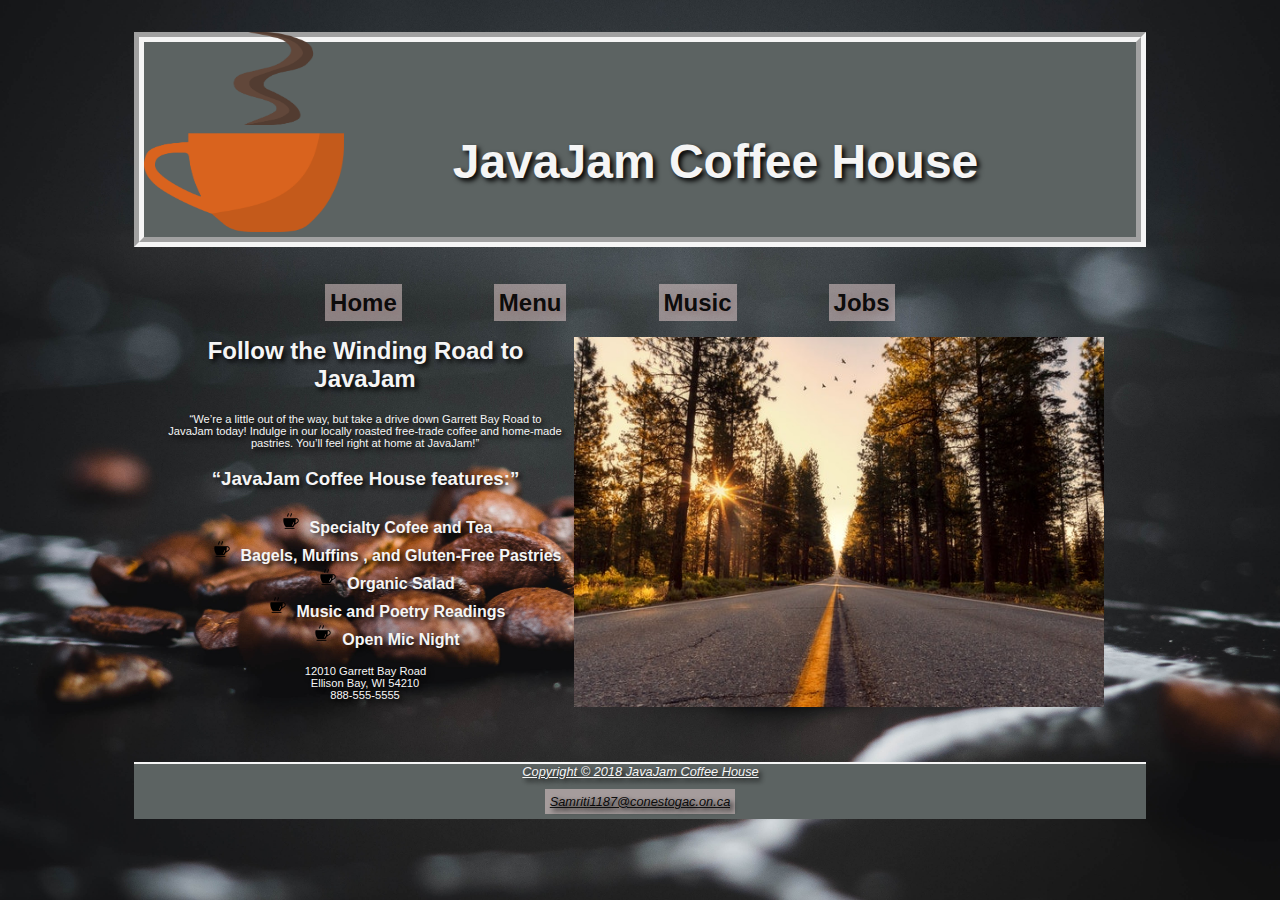
<file: index.html>
<!DOCTYPE html>
<html lang="en">
<head>
<title>JavaJam Coffee House</title>
<meta charset="utf-8">
</head>
<body>
    <div    class="wrapper">
<header>
<link rel="stylesheet" type="text/css" href="javajam.css">
<IMG SRC="logo3.png" ALT="logo" width=200 HEIGHT=200 align="left" >
  <h1>JavaJam Coffee House</h1>
</header>
<nav>                                          
  <a href="index.html">Home</a>  &nbsp;
    <a href="Menu.html">Menu</a>  &nbsp;
    <a href="Music.html">Music</a> &nbsp;
    <a href="Jobs.html">Jobs</a> &nbsp;
   
  </nav>
<main>
  <img src="Prettyroads.jpg" alt="Winding Road" height="370" width="530" align="right"> <!-- <Img> tag-->
 <h2>Follow the Winding Road to JavaJam</h2>
 <p>“We’re a little out of the way, but take a drive down Garrett Bay Road to JavaJam today! Indulge in our locally roasted free-trade coffee and home-made pastries. You’ll feel right at home at JavaJam!”</p>
 <h3>“JavaJam Coffee House features:”</h3>
 <ul> <b>
   <li>Specialty Cofee and Tea</li>
   <li>Bagels, Muffins , and Gluten-Free Pastries</li>
   <li>Organic Salad</li>
   <li>Music and Poetry Readings</li>
   <li>Open Mic Night</li>
  </b></ul>

 <div> <!-- Div tag used for address and phone number with a break tag -->
<p>12010 Garrett Bay Road <br>Ellison Bay, WI 54210<br>888-555-5555</p>
</div>

</main>
<br>
<footer>                                         
  Copyright &copy; 2018 JavaJam Coffee House<br><br>
<a href="mailto:samriti1187@conestogac.on.ca">Samriti1187@conestogac.on.ca</a>
</footer>


</body>
</html>
</file>
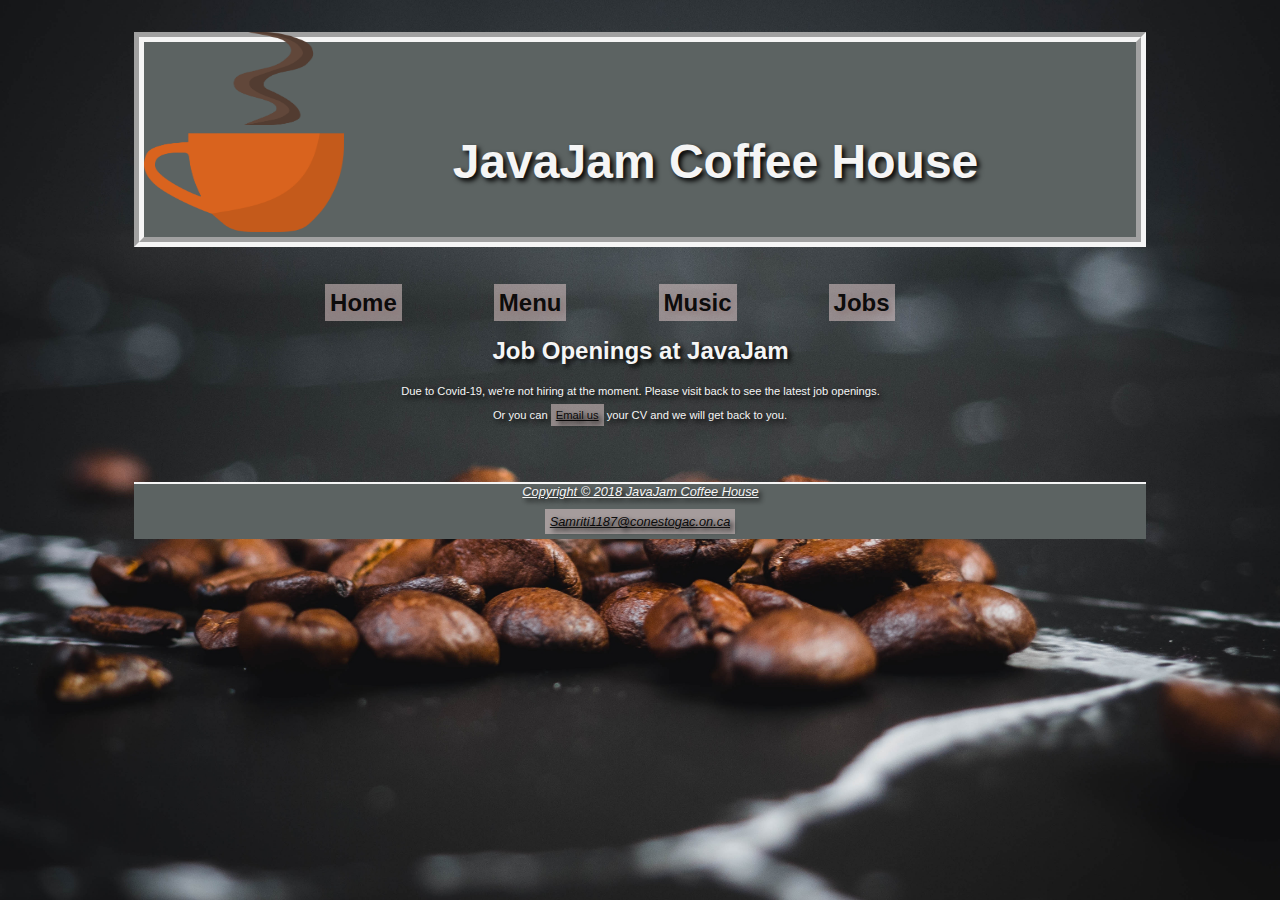
<file: Jobs.html>
<!DOCTYPE html>
<html lang="en">
<head>
<title>JavaJam Coffee House Job Openings</title>
<meta charset="utf-8">
</head>
<body>
  <div    class="wrapper">
<header>
  <link rel="stylesheet" type="text/css" href="javajam.css">
  <IMG SRC="logo3.png" ALT="logo" width=200 HEIGHT=200 align="left" >
  <h1>JavaJam Coffee House</h1>
</header>
<nav>
  <b><a href="index.html">Home</a>  &nbsp;
    <a href="Menu.html">Menu</a>  &nbsp;
    <a href="Music.html">Music</a> &nbsp;
    <a href="Jobs.html">Jobs</a> &nbsp;
   </b>
</nav>
<main>
 <h2>Job Openings at JavaJam</h2> 
 <p>Due to Covid-19, we're not hiring at the moment. Please visit back to see the latest job openings. <br><br> Or you can <a href="mailto:samriti1187@conestogac.on.ca">Email us</a> your CV and we will get back to you.</p>
 
</main>
<br>
<footer>
  Copyright &copy; 2018 JavaJam Coffee House<br><br>
   <a href="mailto:samriti1187@conestogac.on.ca">Samriti1187@conestogac.on.ca</a>
</footer>

</div>
</body>
</html>
</file>
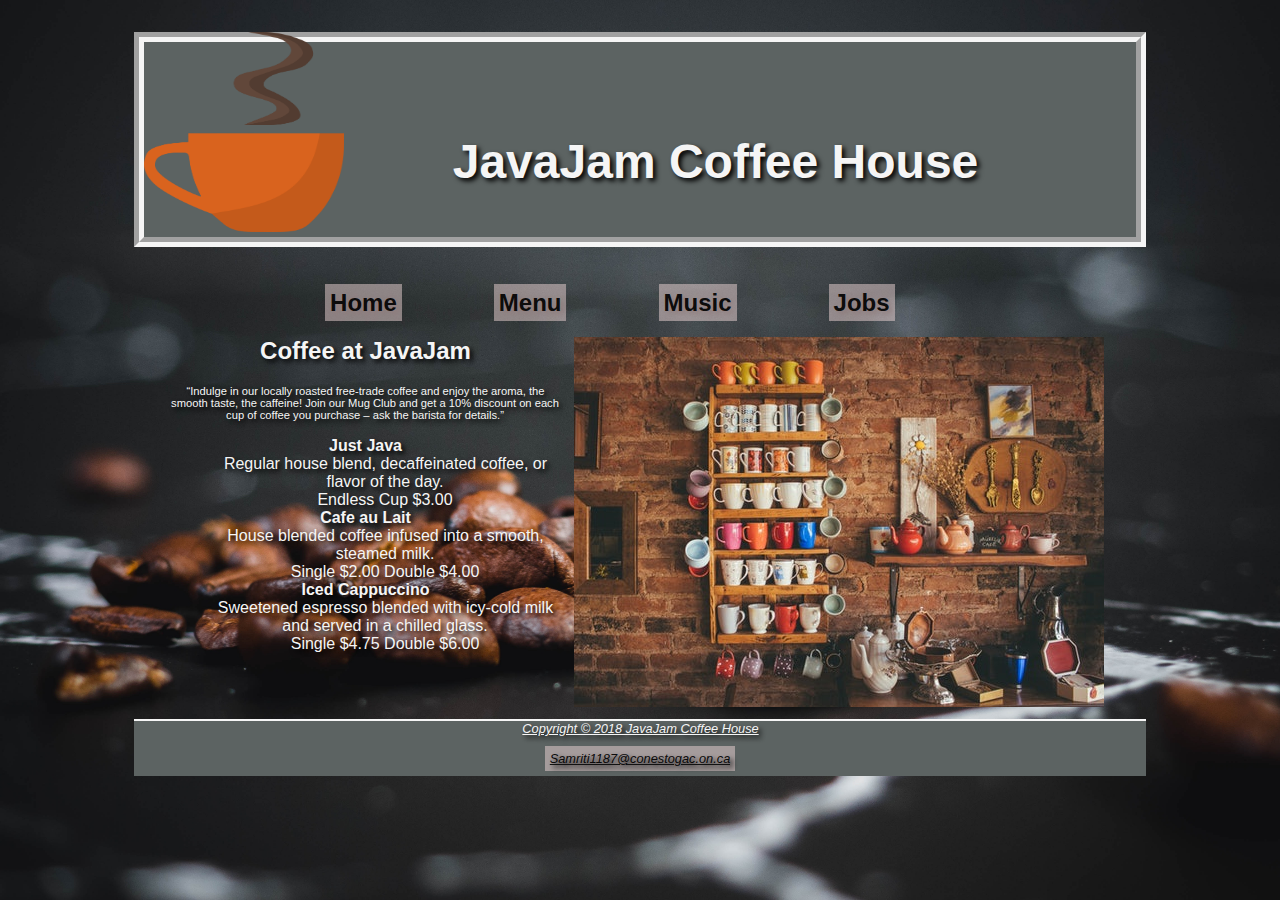
<file: Menu.html>
<!DOCTYPE html>
<html lang="en">
<head>
<title>JavaJam Coffee House Menu</title>
<meta charset="utf-8">
</head>
<body>
  <div    class="wrapper">
<header>
<link rel="stylesheet" type="text/css" href="javajam.css">
<IMG SRC="logo3.png" ALT="logo" width=200 HEIGHT=200 align="left" >
  <h1>JavaJam Coffee House</h1>
</header>
<nav>
  <b><a href="index.html">Home</a>  &nbsp;
    <a href="Menu.html">Menu</a>  &nbsp;
    <a href="Music.html">Music</a> &nbsp;
    <a href="Jobs.html">Jobs</a> &nbsp;
   </b>
</nav>
<main>
  <img src="mugs1.jpg" alt="Mugs" height="370" width="530" align="right"> <!-- <Img> tag-->
 <h2>Coffee at JavaJam</h2> 
<p>“Indulge in our locally roasted free-trade coffee and enjoy the aroma, the smooth taste, the caffeine! Join our Mug Club and get a 10% discount on each cup of coffee you purchase &ndash; ask the barista for details.”</p>
 <dl> <!-- Desricption List tag used-->
     <dt><strong>Just Java </dt></strong> <!-- Desricption Term & data (dt & dd) tag used with Strong and Break Tag-->
     <dd>Regular house blend, decaffeinated coffee, or flavor of the day.<br>Endless Cup $3.00</dd>
     <dt><strong>Cafe au Lait </dt></strong>
     <dd>House blended coffee infused into a smooth, steamed milk.<br>Single $2.00 Double $4.00</dd>
     <dt><strong>Iced Cappuccino </dt></strong>
     <dd>Sweetened espresso blended with icy-cold milk and served in a chilled glass.<br>Single $4.75 Double $6.00</dd>
 </dl>

</main>
<br>
<footer>
  Copyright &copy; 2018 JavaJam Coffee House<br><br>
   <a href="mailto:samriti1187@conestogac.on.ca">Samriti1187@conestogac.on.ca</a>
</footer>

</div>
</body>
</html>
</file>
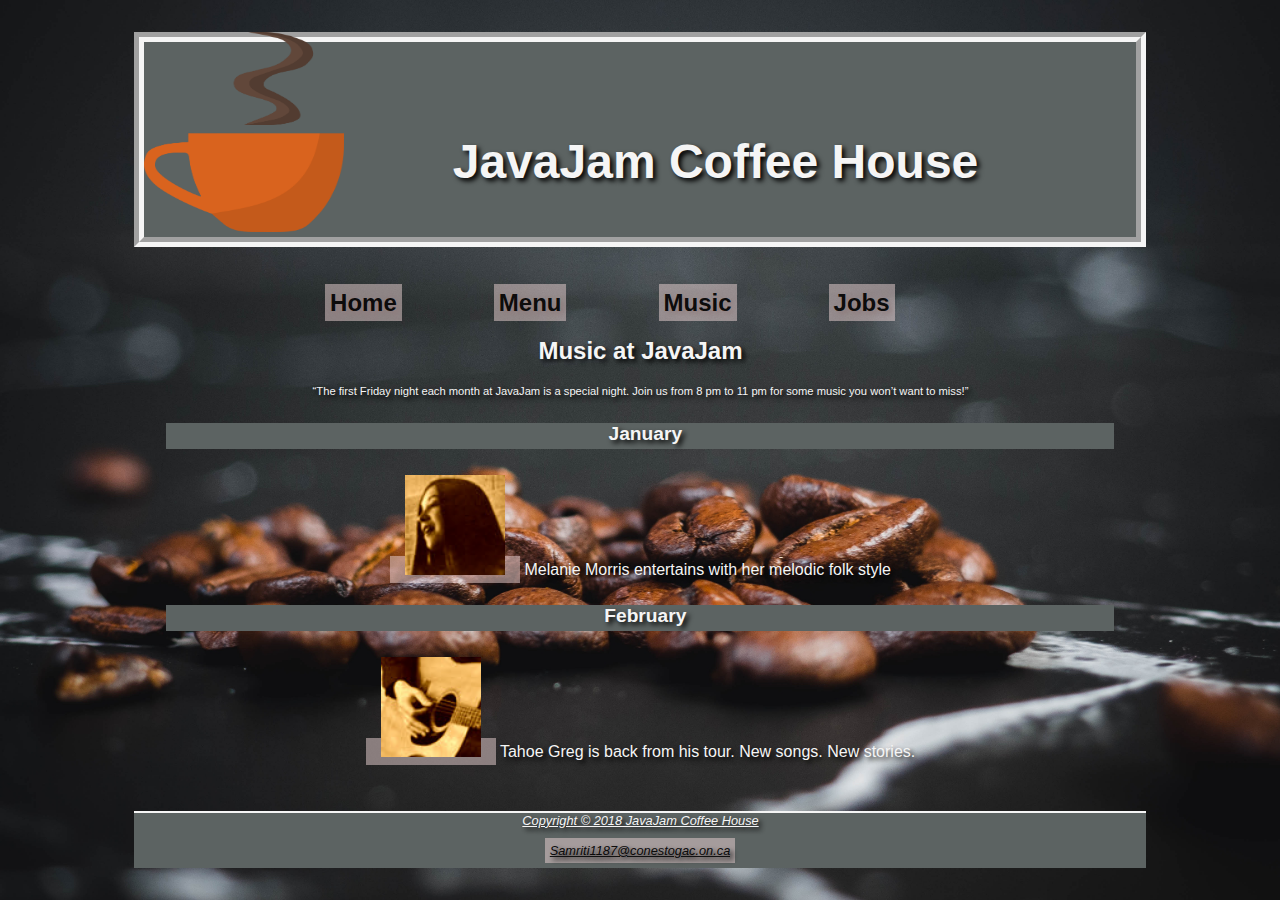
<file: Music.html>
<!DOCTYPE html>
<html lang="en">
<head>
<title>JavaJam Coffee House Live Music</title>
<meta charset="utf-8">
</head>
<body>
  <div    class="wrapper">
<header>
  <link rel="stylesheet" type="text/css" href="javajam.css">
  <IMG SRC="logo3.png" ALT="logo" width=200 HEIGHT=200 align="left" >
  <h1>JavaJam Coffee House</h1>
</header>
<nav>
  <b><a href="index.html">Home</a>  &nbsp;
    <a href="Menu.html">Menu</a>  &nbsp;
    <a href="Music.html">Music</a> &nbsp;
    <a href="Jobs.html">Jobs</a> &nbsp;
   </b>
</nav>
<main>
 <h2>Music at JavaJam</h2> 
 <p>“The first Friday night each month at JavaJam is a special night. Join us from 8 pm to 11 pm for some music you won’t want to miss!”</p>
 <h4>January</h4>
     <div class="details">
      <a href="melanie.jpg"><img src="melaniethumb.jpg" height="100" width="100" alt="Melanie Morris"></a> Melanie Morris entertains with her melodic folk style
      
  
     </div>
     <h4>February</h4>
     <div class="details">
      <a href="greg.jpg"><img src="gregthumb.jpg" height="100" width="100" alt="Tahoe Greg"></a> Tahoe Greg is back from his tour. New songs. New stories.
    </div>
 

  </main>
  &nbsp;&nbsp;
  <footer>                                         
    Copyright &copy; 2018 JavaJam Coffee House<br><br>
  <a href="mailto:samriti1187@conestogac.on.ca">Samriti1187@conestogac.on.ca</a>
  </footer>
  </footer>
  </div>
</body>
</html>
</file>
<file: javajam.css>
body {
    /* fonts used as given in textbook */
    font-family: Arial, verdana, sans-serif;
    color: whitesmoke;
    text-align: center;
    background-image: url("Images/JJ2.jpg");
    background-size: cover;

}

header{
    line-height: 150px;
    background-color: #5c6362;
    text-align: center;
    /*background-image: url("Images/header.jpg");
    background-repeat: none;*/
}

h1 {
    
    /*background-color: (161,77,77);*/
    padding-top: 45px;
    padding-left: 200px;
    padding-right: 60px;
    font-size: 3em;
    color: whitesmoke;
    border-style: groove;
    border-width: 10px;
    border-color: whitesmoke;
    
    /*line-height: 150px;*/
   font-family: Verdana, Geneva, Tahoma, sans-serif;
    text-indent: 1px;
    text-shadow: 3px 3px 5px #000000;
    text-align: center;

}

nav

    {
    font-size: 1.5em;
    padding-top: 10px;
    font-weight: bold;
    text-align: center;
    word-spacing: 1em;
    text-indent: 1px;
    text-shadow: 3px 3px 5px #8f7b7b;
}

nav a{ text-decoration: none;} /*to remove underline from the hyperlinks*/

footer {                       /*10px of bottom padding and a solid 2px top border*/
   padding-bottom: 10px;
   border-top: 2px solid;
    background-color: #5c6362;
    color: whitesmoke;
    font-size: 0.8em;
    font-style: italic;
    text-decoration-line: underline;
    text-indent: 1px;
    text-shadow: 3px 3px 5px #000000;

}

h4 {
    background-color: #5c6362;
    font-family: Verdana, Geneva, Tahoma, sans-serif;
    font-size: 1.2em;
    padding-left: 0.5em;
    padding-bottom: 0.25em;
    color: whitesmoke;
    text-indent: 1px;
    text-shadow: 3px 3px 5px #000000;
}
main{
    font-family: Verdana, Geneva, Tahoma, sans-serif;
    padding-left: 2em;
    padding-right: 2em;
    padding-bottom: 2em;
    display: block;
   
    text-indent: 1px;
    text-shadow: 3px 3px 5px #020202;
}

.details{
    padding-left: 20%;
    padding-right: 20%;
}

img{
    padding-left: 10px;
    padding-right: 10px;
}

h2 {
    color: whitesmoke;
    font-family: Verdana, Geneva, Tahoma, sans-serif;
    text-indent: 1px;
    text-shadow: 3px 3px 5px #000000;
}

ul {

    color: whitesmoke;
    font-family: Verdana, Geneva, Tahoma, sans-serif;
    list-style: inside url('IC1.png');
    
    text-indent: 1px;
    text-shadow: 3px 3px 5px #000000;
}

a {
    color: rgb(0, 0, 0);
    text-align: justify;
    background-color: rgba(238, 214, 214, 0.5);
    padding: 5px 5px;
}

a:link {
    color: rgba(0, 0, 0, 0.932);
}

a:hover {
    color: white;
    background-color: rgb(0, 0, 0);
}


p {
    color: whitesmoke;
    text-align: center;
    font-size: .70em;
    text-indent: 1px;
    text-shadow: 3px 3px 5px #000000;
}

.wrapper {
    /*background-color: #dbb2b2;*/
    min-width: 900px;
    max-width:1280px;
    box-shadow: 5px;
    width: 80%;
    margin-left: auto;
    margin-right: auto;
}
</file>
